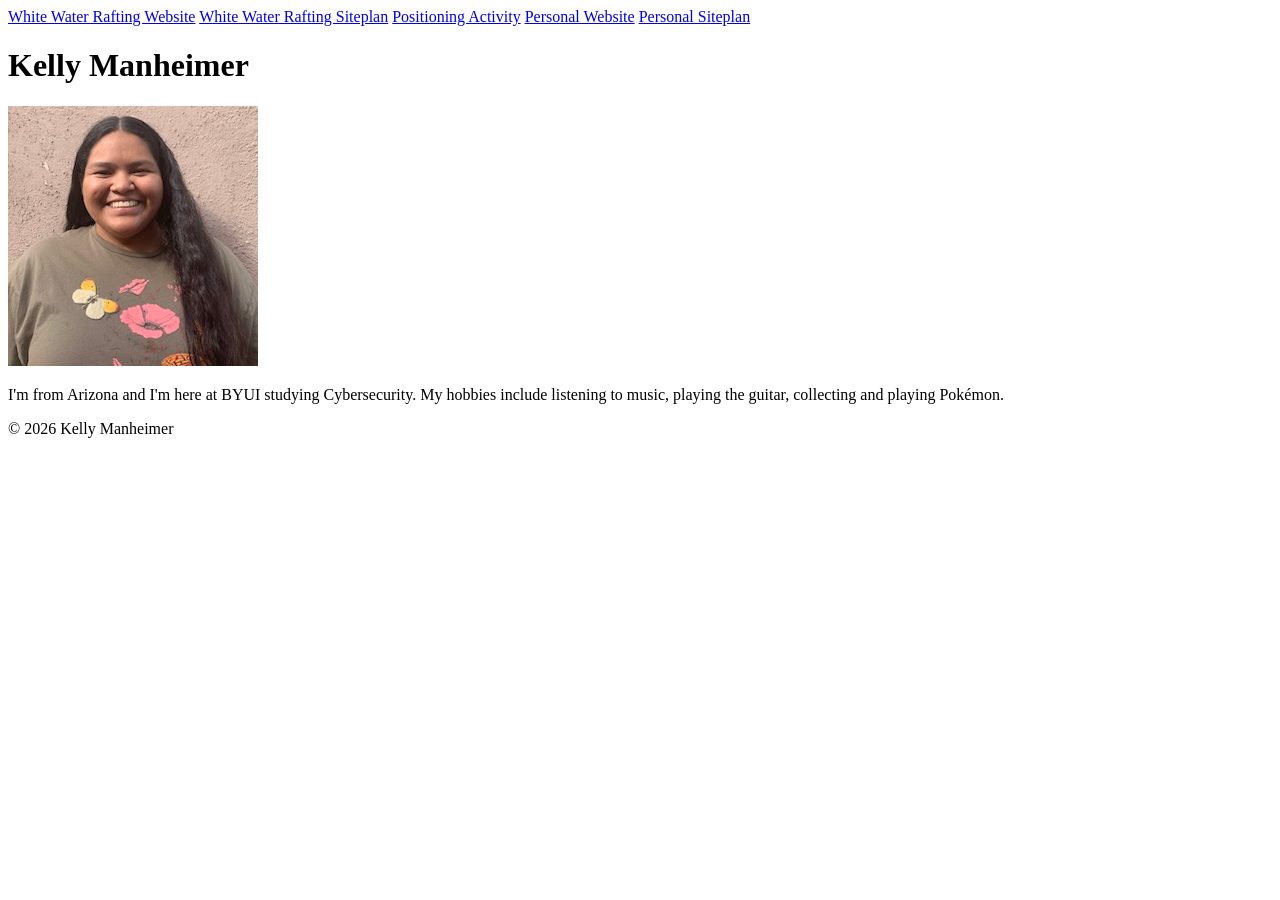
<file: index.html>
<!DOCTYPE html>
<html lang="en">
<head>
    <meta charset="UTF-8">
    <meta name="viewport" content="width=device-width, initial-scale=1.0">
    <title>Kelly Manehimer | WDD 130 | Home </title>
</head>
<body>
        <header> 
            <nav> 
                <a href="wwr/index.html">White Water Rafting Website</a>
                <a href="wwr/site-plan-rafting.html"> White Water Rafting Siteplan</a>
                <a href="positioning.html"> Positioning Activity</a>
                <a href="#">Personal Website</a>
                <a href="#"> Personal Siteplan</a>
            </nav>
        </header>
        <main>
            <h1>Kelly Manheimer</h1>
            <img src="images/me.jpg" alt="Image of me">
            <p>I'm from Arizona and I'm here at BYUI studying Cybersecurity. My hobbies include listening to music, playing the guitar, collecting and playing Pokémon.</p>
        </main>
        <footer> 
            &copy; 2026 Kelly Manheimer
        </footer>
</body>
</html>
</file>
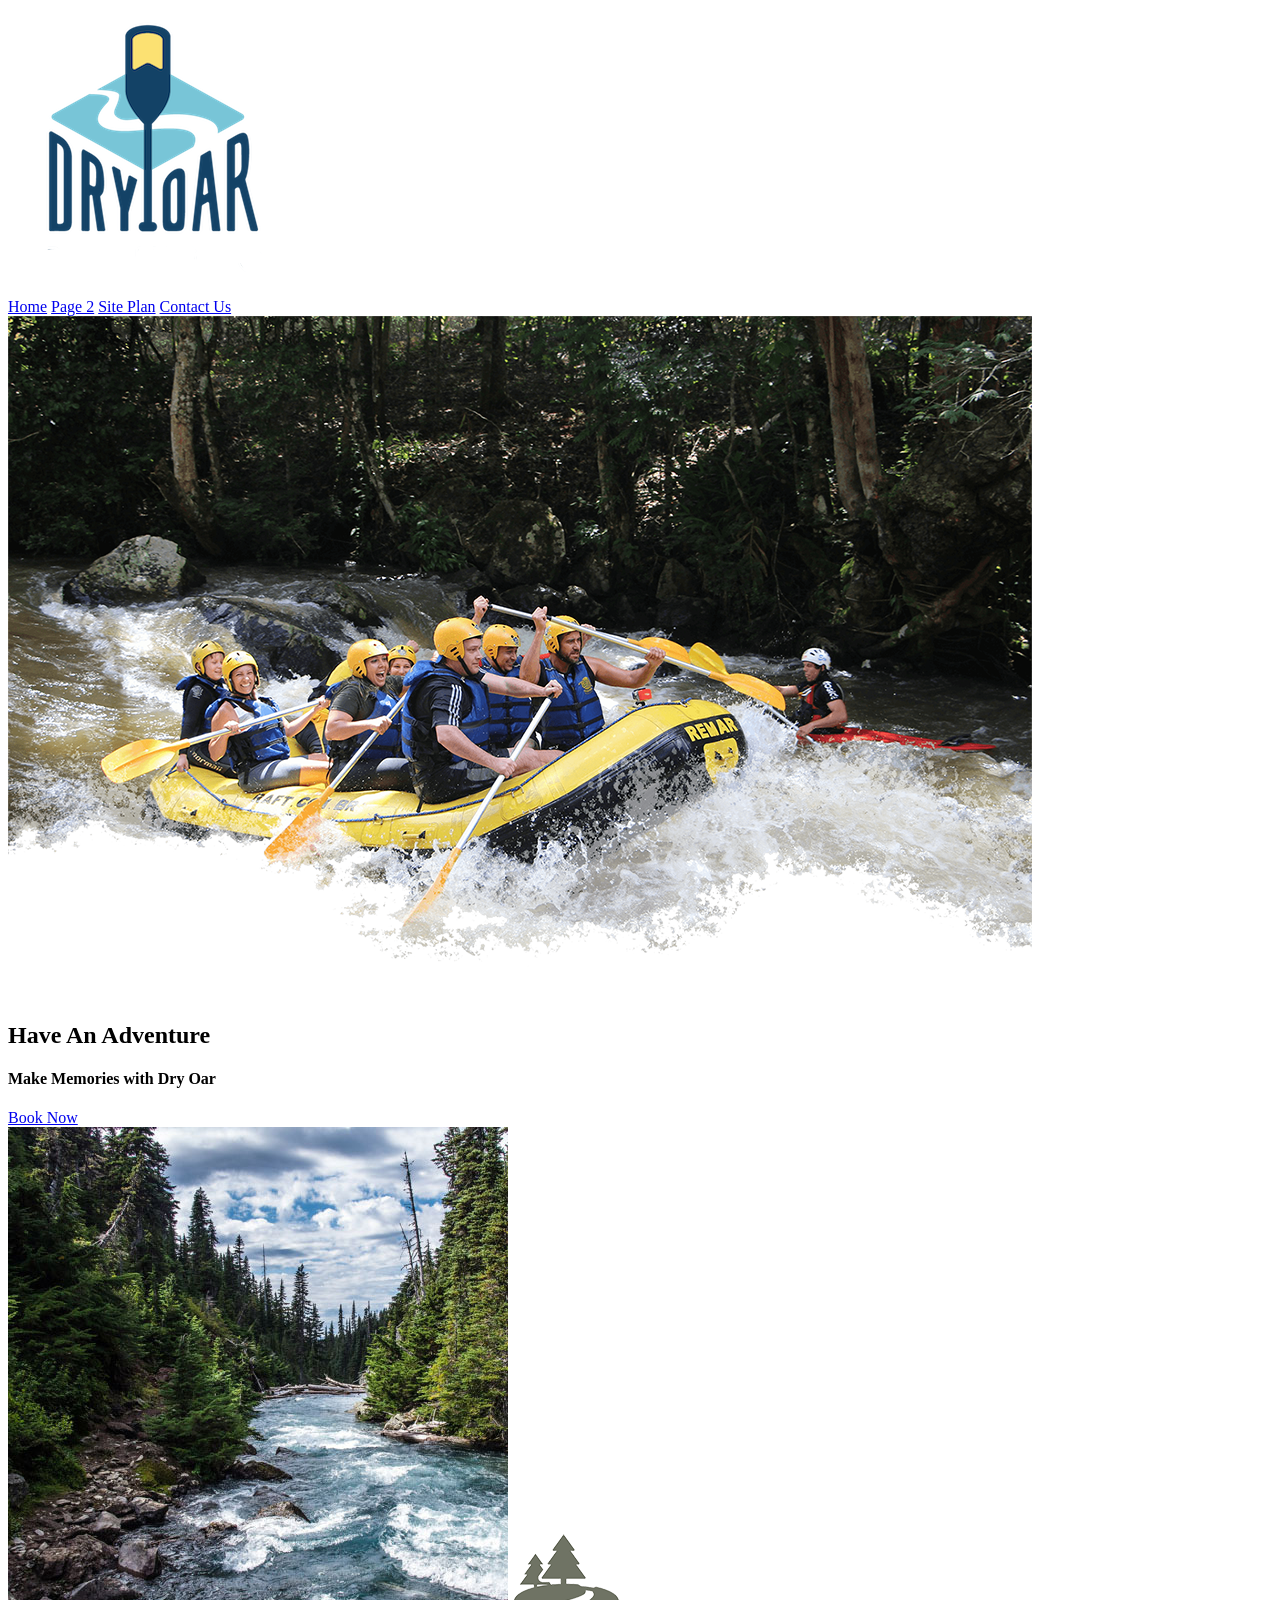
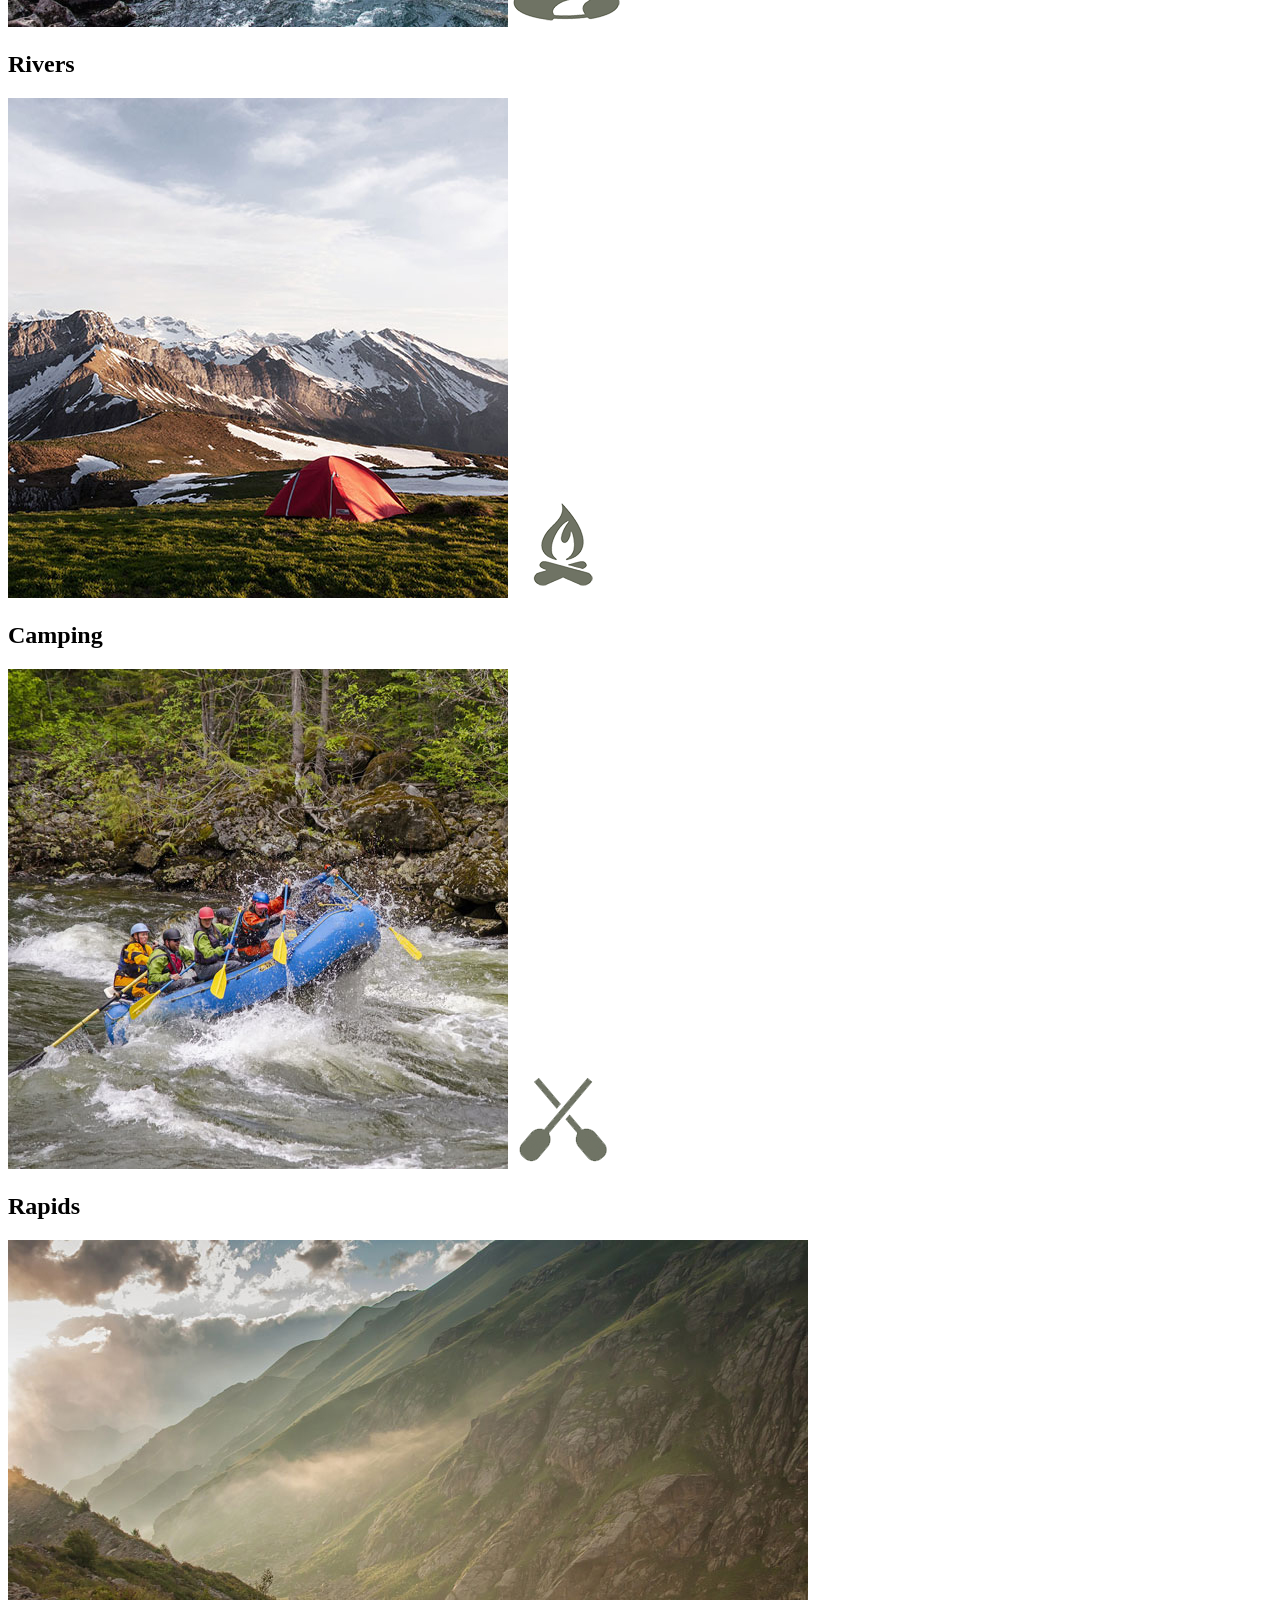
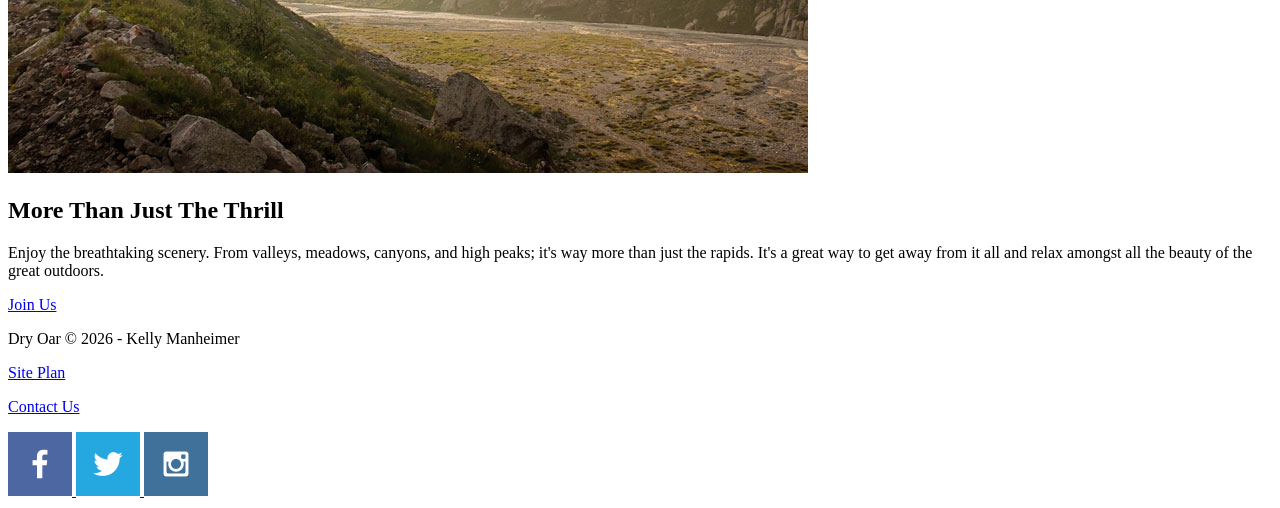
<file: wwr/index.html>
<!DOCTYPE html>
<html lang="en">
<head>
    <meta charset="UTF-8">
    <meta name="viewport" content="width=device-width, initial-scale=1.0">
    <link rel="stylesheet" herf="styles/style.css">
    <title>Whitewater Rafting Vacations | Dry Oar Boating | Home</title>
</head>
<body>
    <div id="content">
    <header>
        <a id="logo_link" href="index.html">
            <img class="logo" src="images/logo.png" alt="Dry Oar Logo">
        </a>
        <nav> 
            <a href="index.html">Home</a>
            <a href="#">Page 2</a>
            <a href="site-plan-rafting.html">Site Plan</a>
            <a href="contactus.html">Contact Us</a>
        </nav>
    </header>
    <div id="hero">
    <div id="hero-box">
        <img id="hero-img" src="images/hero.png" alt="People enjoying white water rafting">
    </div>
    <section id="hero-msg">
        <h1 class="home-title">Have An Adventure</h1>
            <h4>Make Memories with Dry Oar </h4>
        <div class='button-box'>
            <a class='book' href="contactus.html">Book Now</a>
        </div>
    </section>
</div>
<main class="home-grid">
     <section class="rivers-card">
        <img class="card-img" src="images/rivers.jpg" alt="river in forest">
        <img class="icon" src="images/river_icon.png" alt="river icon">
        <h2>Rivers</h2>
    </section>
    <section class="camping-card">
        <img class="card-img" src="images/camping.jpg" alt="tent in mountains">
        <img class="icon" src="images/fire_icon.png" alt="fire icon">
        <h2>Camping</h2>
    </section>
    <section class="rapids-card">
        <img class="card-img" src="images/rapids.jpg" alt="rafting boat">
        <img class="icon" src="images/oars.png" alt="oars icon">
        <h2>Rapids</h2>
    </section>
    <div id="background"></div>
    <img class="mountains" src="images/mountains.jpg" alt="Misty mountains">
    <section class="msg">
        <h2>More Than Just The Thrill</h2>
        <p>Enjoy the breathtaking scenery. From valleys, meadows, canyons, and high peaks; it's way more than just the rapids. It's a great way to get away from it all and relax amongst all the beauty of the great outdoors. </p>
        <a class='join' href="rivers.html">Join Us</a>
    </section>
</main>  
<footer>
    <p>Dry Oar &copy; 2026 - Kelly Manheimer</p>
    <p><a href="site-plan-rafting.html">Site Plan</a></p>
    <p><a href="contactus.html">Contact Us</a></p>
    <div class="social">
        <a href="https://facebook.com" target="_blank">
            <img src="images/facebook.png" alt="fb icon">
        </a>
        <a href="https://twitter.com" target="_blank">
            <img src="images/twitter.png" alt="twitter icon">
        </a>
        <a href="https://instagram.com" target="_blank">
            <img src="images/instagram.png" alt="instagram icon">
        </a>
    </div>
</footer> 
</div>
</body>
</file>
